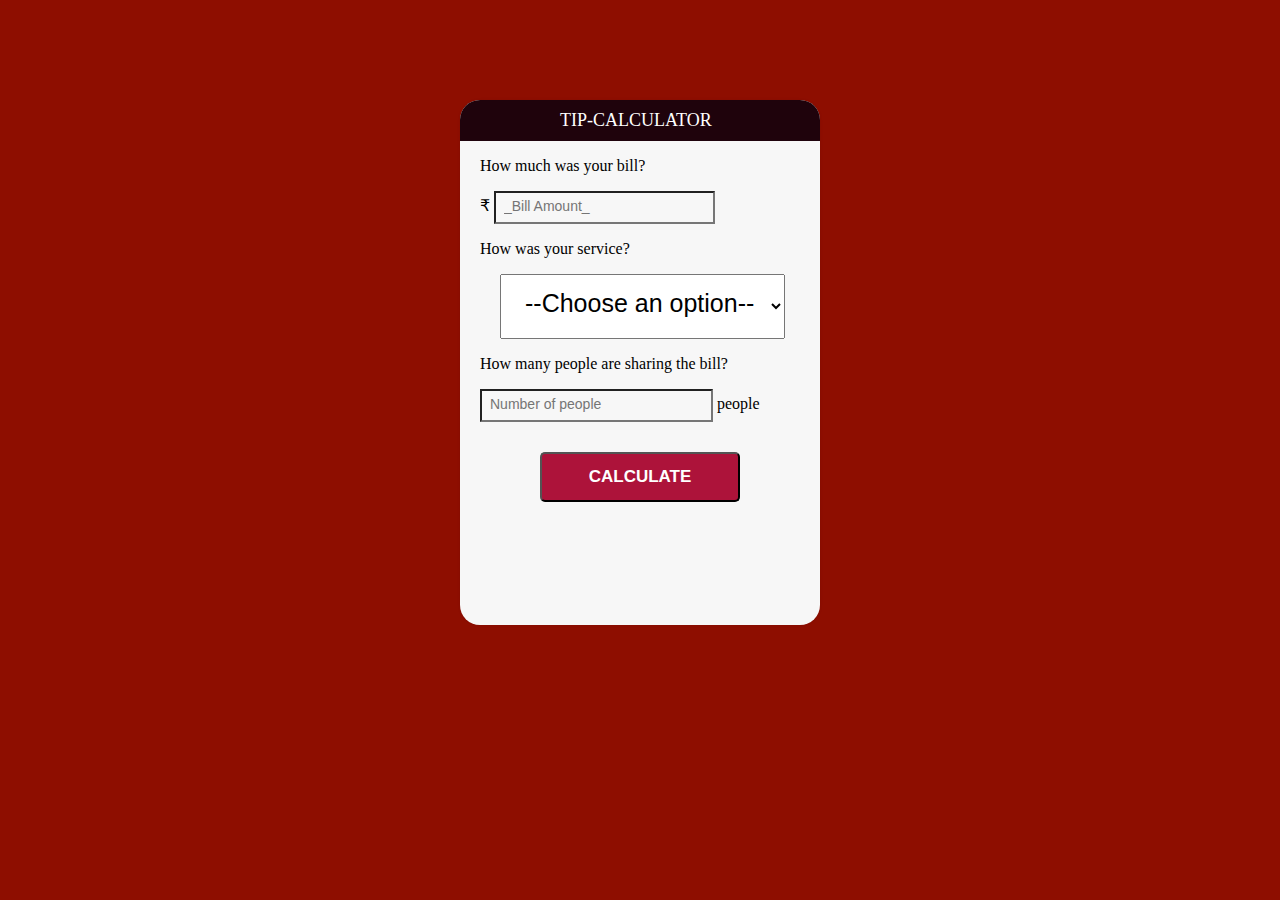
<file: index.html>
<!DOCTYPE html>
<html lang="en">
<head>
    <meta charset="UTF-8">
    <meta name="viewport" content="width=device-width, initial-scale=1.0">
    <link rel="stylesheet" href="style.css">
    <link rel="shortcut icon" type="image/jpg" href="/CalcIcon.jpg"/>
    <title>Tip Calculator</title>
</head>
<body> 
    <div id="container">
        <h1>Tip-Calculator</h1>
        <div id="Calculator">
            <form >
                <p>How much was your bill?
                    <p>
                    &#8377 <input id="billamt" type="text" placeholder="_Bill Amount_">
                    </p>
                    <p>How was your service?</p>

                    <p>
                        <select id="service">
                            <option disabled selected value="0">--Choose an option--</option>
                            <option value="0.3">30&#37; &#45; Outstanding</option>
                            <option value="0.2">20&#37; &#45; Good</option>
                            <option value="0.15">15&#37; &#45; It was OK</option>
                            <option value="0.1">10&#37; &#45; Bad</option>
                            <option value="0.05">5&#37; &#45; Terrible</option>
                        </select>

                    </p>
                </p>
                
            </form>
            <p>How many people are sharing the bill? </p>
            <input id="eachamt" type="text" placeholder="Number of people"> people
            <button type="button" id="calculate"> Calculate </button>
        </div>
        <!-- Calculator end -->
        <div id="totalTip">
            <sup>&#8377</sup><span id="tip">0.00</span>
            <small id="each">Each</small>
        </div>
        <!-- totalTip end -->
    </div>
<!-- container end -->
    <script type="text/javascript" src="tipCalculator.js"></script>
</body>
</html>
</file>
<file: style.css>
body{
    font-family: Roboto;
    background: #8e0e00;

    background: -webkit-linear-gradient(to left, #8e0e00, #1f1c18);

}

#container{
    height: 525px;
    width: 360px;
    margin: 100px auto;
    background: #f7f7f7;
    box-shadow: 0 0 3px rgba(0, 0, 0, 0.1);
    border-radius: 20px;
    -webkit-border-radius: 20px;
    -moz-border-radius: 20px;
}
h1 {
    background: #1F030C;
    color: white;
    margin: 0;
    padding: 10px 100px;
    text-transform: uppercase;
    font-size: 18px;
    font-weight: normal;
    border-top-left-radius: 20px;
    border-top-right-radius: 20px;
  }
  p {
    padding-left: 20px;
  }
  
  form input[type="text"] {
    width=90px;
  }
  
  input {
    padding-left: 20px;
  }
  
  #billamt {
    font-size: 14px;
    /*color: #2980b9;*/
    color: #red;
    background-color: #f7f7f7;
    width: 60%;
    padding: 5px 5px 8px 8px;
  }
  
  #billamt:focus {
    background: #fff;
    border: 3px solid #2980b9;
    outline: none;
  }
  
  #eachamt {
    width: 60%;
    padding: 5px 5px 8px 8px;
    margin-left: 20px;
    color: maroon;
    background-color: #f7f7f7;
    font-size: 14px;
  }
  
  .dollarSign {
    display: inline;
  }
  
  #service {
    padding: 13px 13px 20px 20px;
    margin-left: 20px;
    font-size: 25px;
  }
  
  button {
    text-transform: uppercase;
    font-weight: bold;
    display: block;
    margin: 30px auto;
    background: #AD133A;
    border-radius: 5px;
    width: 200px;
    height: 50px;
    font-size: 17px;
    color: white;
  }
  
  button:hover {
    background: #4c2827;
    border-bottom-color: #111;
  }
  
  button:active {
    position: relative;
    top: 1px;
  }
  
  #totalTip {
    font-size: 30px;
    margin-top: 5px;
    text-align: center;
  }
  
  #totalTip:before {
    content: "Tip amount";
    font-size: 20px;
    font-weight: bold;
    display: block;
    text-transform: uppercase;
  }
  
  #totalTip sup {
    font-size: 20px;
    top: -18px;
  }
  
  #totalTip small {
    font-size: 20px;
    font-weight: bold;
    display: block;
  }
</file>
